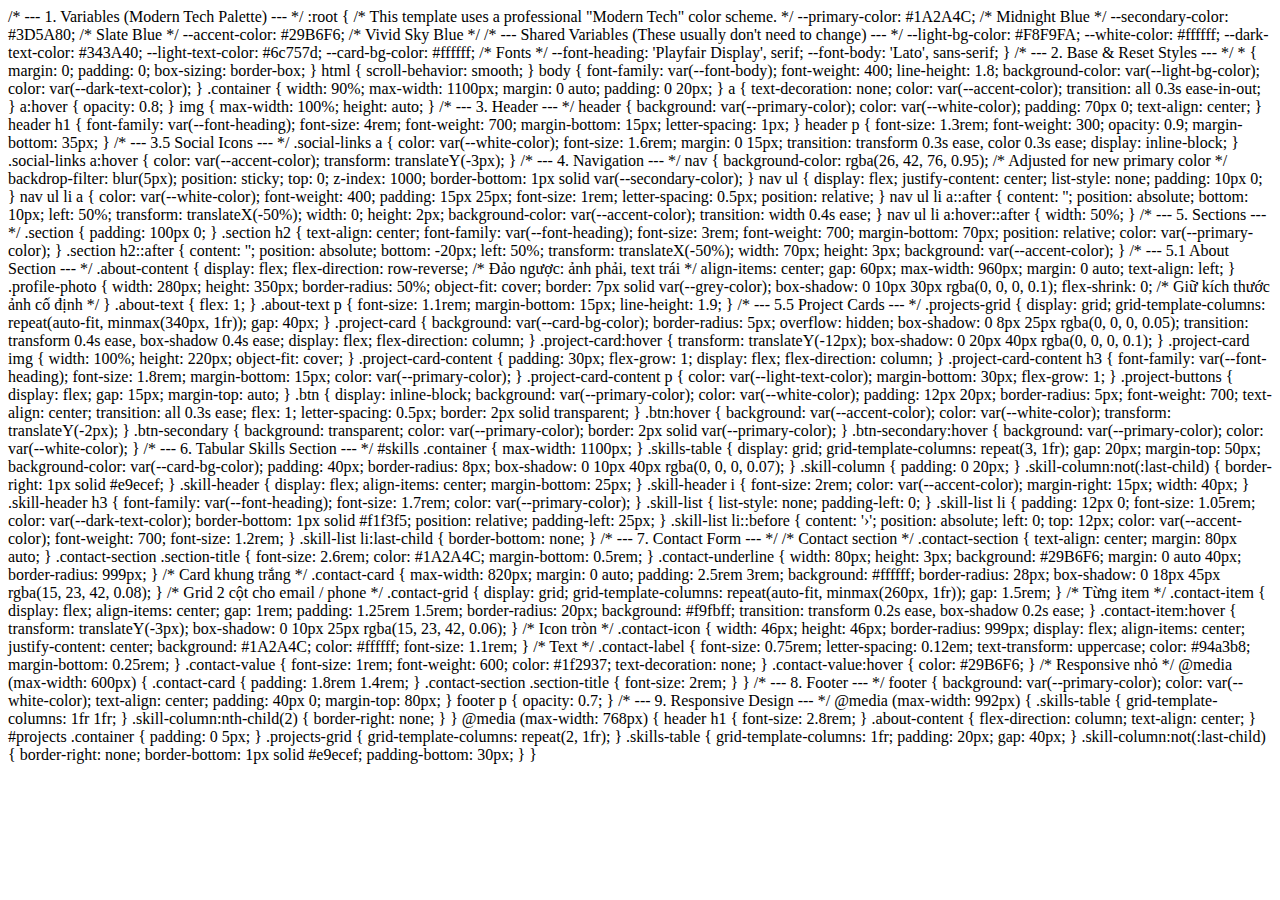
<file: index.html>
<!DOCTYPE html>
<html>
<head>
    <meta http-equiv="refresh" content="0; url=projects/index.html">
    <title>Le Thuy Quynh_Data-Porfolio</title>
</head>
<body>
    <p>Nếu bạn không được chuyển hướng tự động, vui lòng nhấp vào đây: <a href="/Data-Portfolio/projects/index.html">Portfolio</a>.</p>
</body>
</html>
</file>
